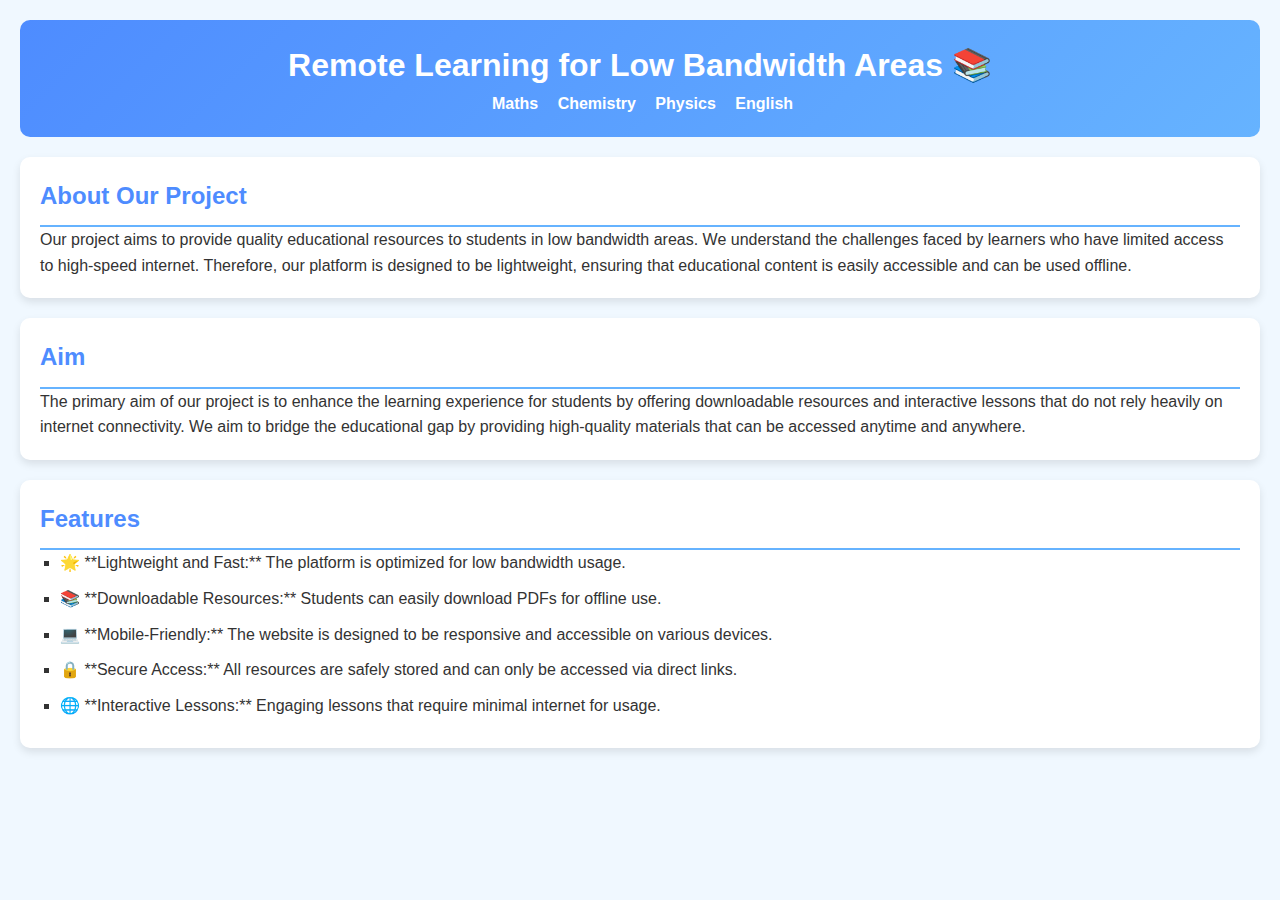
<file: index.html>
<!DOCTYPE html>
<html lang="en">
<head>
    <meta charset="UTF-8">
    <meta name="viewport" content="width=device-width, initial-scale=1.0">
    <link rel="stylesheet" href="style.css">
    <title>Remote Learning for Low Bandwidth Areas</title>
</head>
<body>
    <header>
        <h1>Remote Learning for Low Bandwidth Areas 📚</h1>
        <nav>
            <ul>
                <li><a href="#" onclick="showClasses('maths')">Maths</a></li>
                <li><a href="#" onclick="showClasses('chemistry')">Chemistry</a></li>
                <li><a href="#" onclick="showClasses('physics')">Physics</a></li>
                <li><a href="#" onclick="showClasses('english')">English</a></li>
            </ul>
        </nav>
    </header>

    <main>
        <div id="classes"></div>

        <section id="about">
            <h2>About Our Project</h2>
            <p>
                Our project aims to provide quality educational resources to students in low bandwidth areas. 
                We understand the challenges faced by learners who have limited access to high-speed internet. 
                Therefore, our platform is designed to be lightweight, ensuring that educational content is easily accessible 
                and can be used offline.
            </p>
        </section>

        <section id="aim">
            <h2>Aim</h2>
            <p>
                The primary aim of our project is to enhance the learning experience for students by offering 
                downloadable resources and interactive lessons that do not rely heavily on internet connectivity. 
                We aim to bridge the educational gap by providing high-quality materials that can be accessed 
                anytime and anywhere.
            </p>
        </section>

        <section id="features">
            <h2>Features</h2>
            <ul>
                <li>🌟 **Lightweight and Fast:** The platform is optimized for low bandwidth usage.</li>
                <li>📚 **Downloadable Resources:** Students can easily download PDFs for offline use.</li>
                <li>💻 **Mobile-Friendly:** The website is designed to be responsive and accessible on various devices.</li>
                <li>🔒 **Secure Access:** All resources are safely stored and can only be accessed via direct links.</li>
                <li>🌐 **Interactive Lessons:** Engaging lessons that require minimal internet for usage.</li>
            </ul>
        </section>
    </main>

    <script>
        function showClasses(subject) {
            const classesDiv = document.getElementById("classes");
            let classOptions = '';

            if (subject === 'maths') {
                classOptions = `
                    <h3>Maths Classes:</h3>
                    <ul>
                        <li><a href="maths/class6.pdf" target="_blank">Class 6</a></li>
                        <li><a href="maths/class7.pdf" target="_blank">Class 7</a></li>
                        <li><a href="maths/class8.pdf" target="_blank">Class 8</a></li>
                        <li><a href="maths/class9.pdf" target="_blank">Class 9</a></li>
                        <li><a href="maths/class10.pdf" target="_blank">Class 10</a></li>
                        <li><a href="maths/class11.pdf" target="_blank">Class 11</a></li>
                        <li><a href="maths/class12.pdf" target="_blank">Class 12</a></li>
                    </ul>
                `;
            } else if (subject === 'chemistry') {
                classOptions = `
                    <h3>Chemistry Classes:</h3>
                    <ul>
                        <li><a href="chemistry/class6.pdf" target="_blank">Class 6</a></li>
                        <li><a href="chemistry/class7.pdf" target="_blank">Class 7</a></li>
                        <li><a href="chemistry/class8.pdf" target="_blank">Class 8</a></li>
                        <li><a href="chemistry/class9.pdf" target="_blank">Class 9</a></li>
                        <li><a href="chemistry/class10.pdf" target="_blank">Class 10</a></li>
                        <li><a href="chemistry/class11.pdf" target="_blank">Class 11</a></li>
                        <li><a href="chemistry/class12.pdf" target="_blank">Class 12</a></li>
                    </ul>
                `;
            } else if (subject === 'physics') {
                classOptions = `
                    <h3>Physics Classes:</h3>
                    <ul>
                        <li><a href="physics/class6.pdf" target="_blank">Class 6</a></li>
                        <li><a href="physics/class7.pdf" target="_blank">Class 7</a></li>
                        <li><a href="physics/class8.pdf" target="_blank">Class 8</a></li>
                        <li><a href="physics/class9.pdf" target="_blank">Class 9</a></li>
                        <li><a href="physics/class10.pdf" target="_blank">Class 10</a></li>
                        <li><a href="physics/class11.pdf" target="_blank">Class 11</a></li>
                        <li><a href="physics/class12.pdf" target="_blank">Class 12</a></li>
                    </ul>
                `;
            } else if (subject === 'english') {
                classOptions = `
                    <h3>English Classes:</h3>
                    <ul>
                        <li><a href="english/class6.pdf" target="_blank">Class 6</a></li>
                        <li><a href="english/class7.pdf" target="_blank">Class 7</a></li>
                        <li><a href="english/class8.pdf" target="_blank">Class 8</a></li>
                        <li><a href="english/class9.pdf" target="_blank">Class 9</a></li>
                        <li><a href="english/class10.pdf" target="_blank">Class 10</a></li>
                        <li><a href="english/class11.pdf" target="_blank">Class 11</a></li>
                        <li><a href="english/class12.pdf" target="_blank">Class 12</a></li>
                    </ul>
                `;
            }

            classesDiv.innerHTML = classOptions;
        }
    </script>
</body>
</html>
</file>
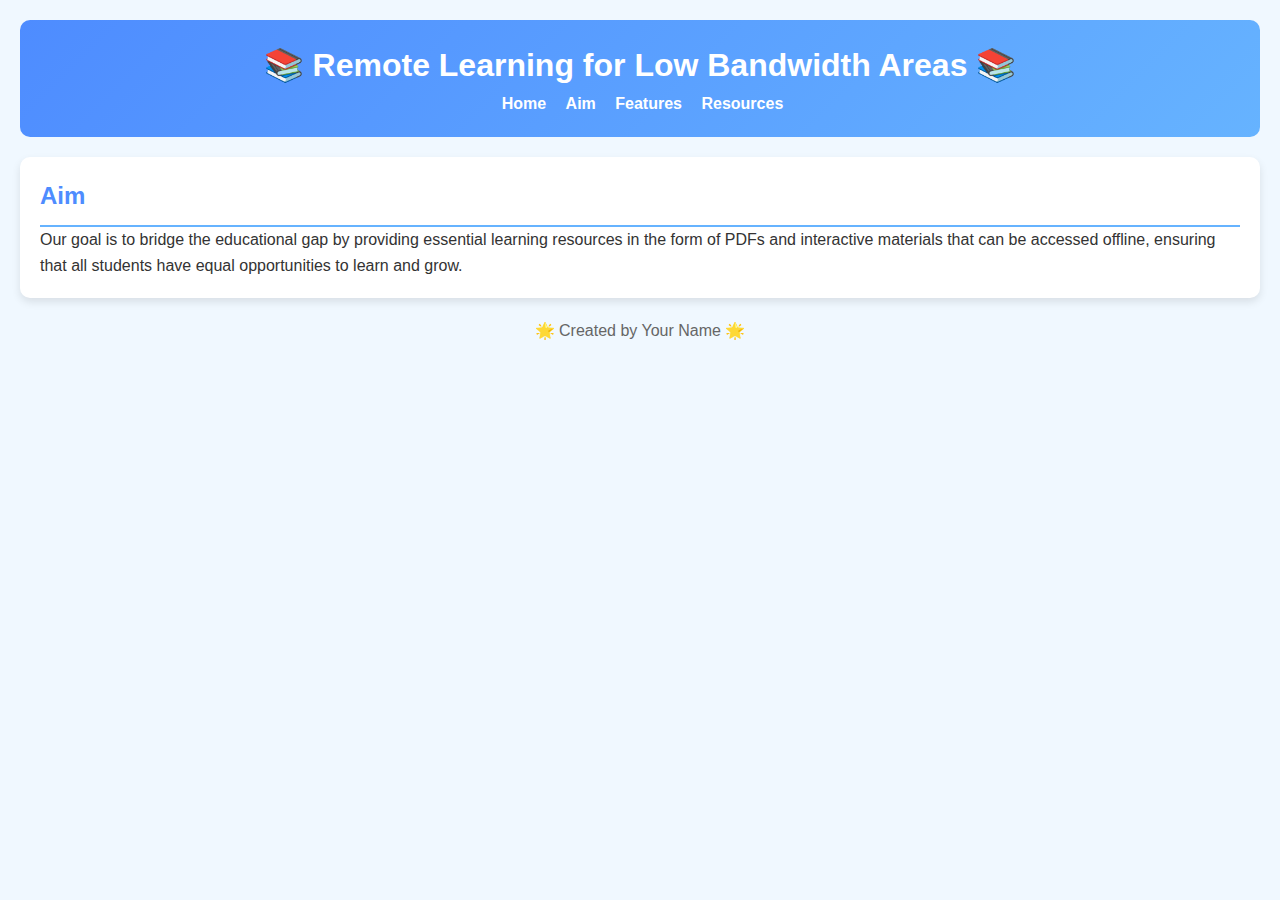
<file: aim.html>
<!DOCTYPE html>
<html lang="en">
<head>
    <meta charset="UTF-8">
    <meta name="viewport" content="width=device-width, initial-scale=1.0">
    <title>Aim - Remote Learning for Low Bandwidth Areas</title>
    <link rel="stylesheet" href="style.css">
</head>
<body>
    <header>
        <h1>📚 Remote Learning for Low Bandwidth Areas 📚</h1>
        <nav>
            <ul>
                <li><a href="index.html">Home</a></li>
                <li><a href="aim.html">Aim</a></li>
                <li><a href="features.html">Features</a></li>
                <li><a href="resources.html">Resources</a></li>
            </ul>
        </nav>
    </header>

    <main>
        <section>
            <h2>Aim</h2>
            <p>Our goal is to bridge the educational gap by providing essential learning resources in the form of PDFs and interactive materials that can be accessed offline, ensuring that all students have equal opportunities to learn and grow.</p>
        </section>
    </main>

    <footer>
        <p>🌟 Created by Your Name 🌟</p>
    </footer>
</body>
</html>
</file>
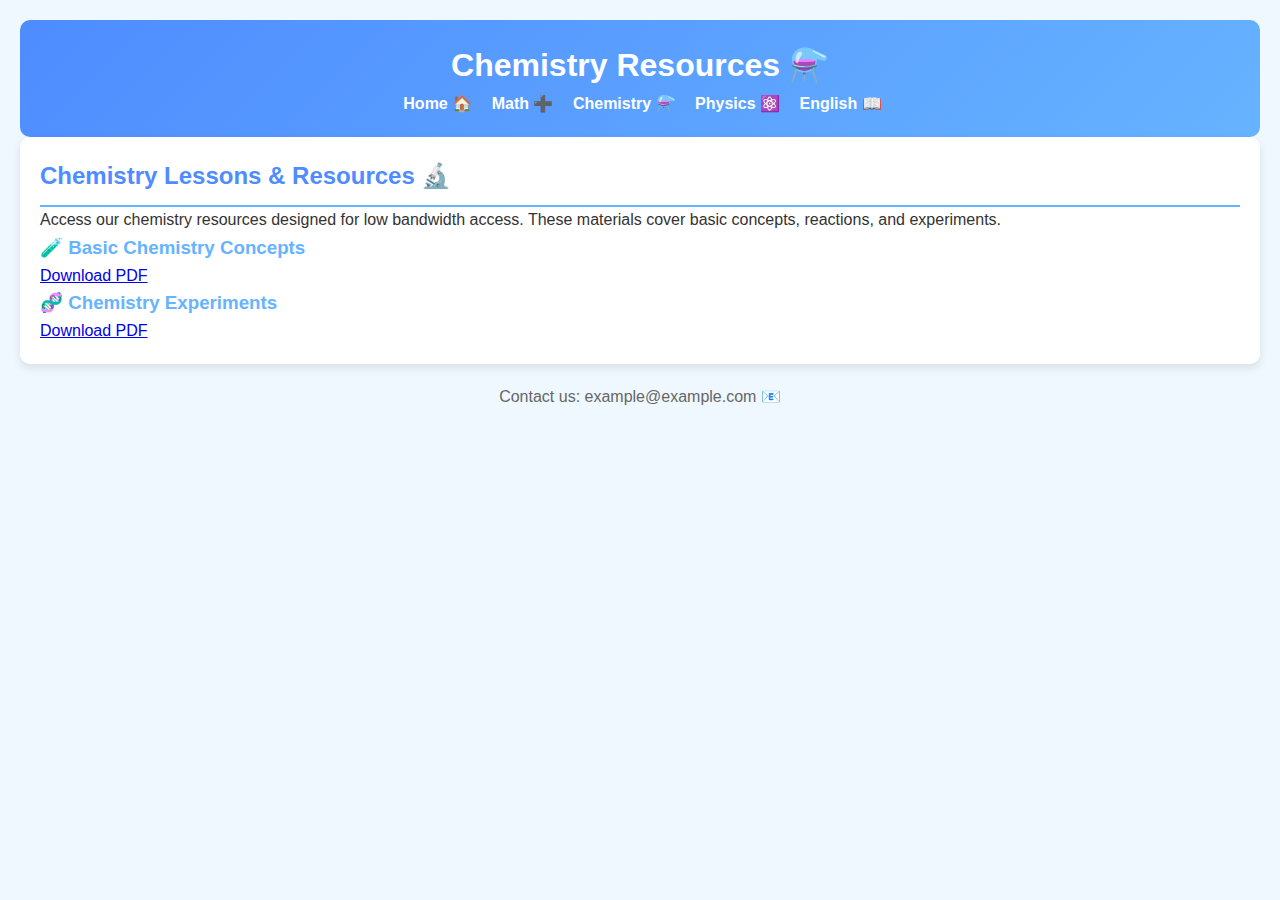
<file: chemistry.html>
<!DOCTYPE html>
<html lang="en">
<head>
    <meta charset="UTF-8">
    <meta name="viewport" content="width=device-width, initial-scale=1.0">
    <title>Chemistry Resources</title>
    <link rel="stylesheet" href="style.css">
</head>
<body>
    <header>
        <h1>Chemistry Resources ⚗️</h1>
        <nav>
            <ul>
                <li><a href="index.html">Home 🏠</a></li>
                <li><a href="math.html">Math ➕</a></li>
                <li><a href="chemistry.html">Chemistry ⚗️</a></li>
                <li><a href="physics.html">Physics ⚛️</a></li>
                <li><a href="english.html">English 📖</a></li>
            </ul>
        </nav>
    </header>

    <section id="chemistry-content">
        <h2>Chemistry Lessons & Resources 🔬</h2>
        <p>Access our chemistry resources designed for low bandwidth access. These materials cover basic concepts, reactions, and experiments.</p>

        <div class="resources">
            <div class="resource-item">
                <h3>🧪 Basic Chemistry Concepts</h3>
                <a href="basic_chemistry.pdf" download>Download PDF</a>
            </div>
            <div class="resource-item">
                <h3>🧬 Chemistry Experiments</h3>
                <a href="chemistry_experiments.pdf" download>Download PDF</a>
            </div>
        </div>
    </section>

    <footer>
        <p>Contact us: example@example.com 📧</p>
    </footer>
</body>
</html>
</file>
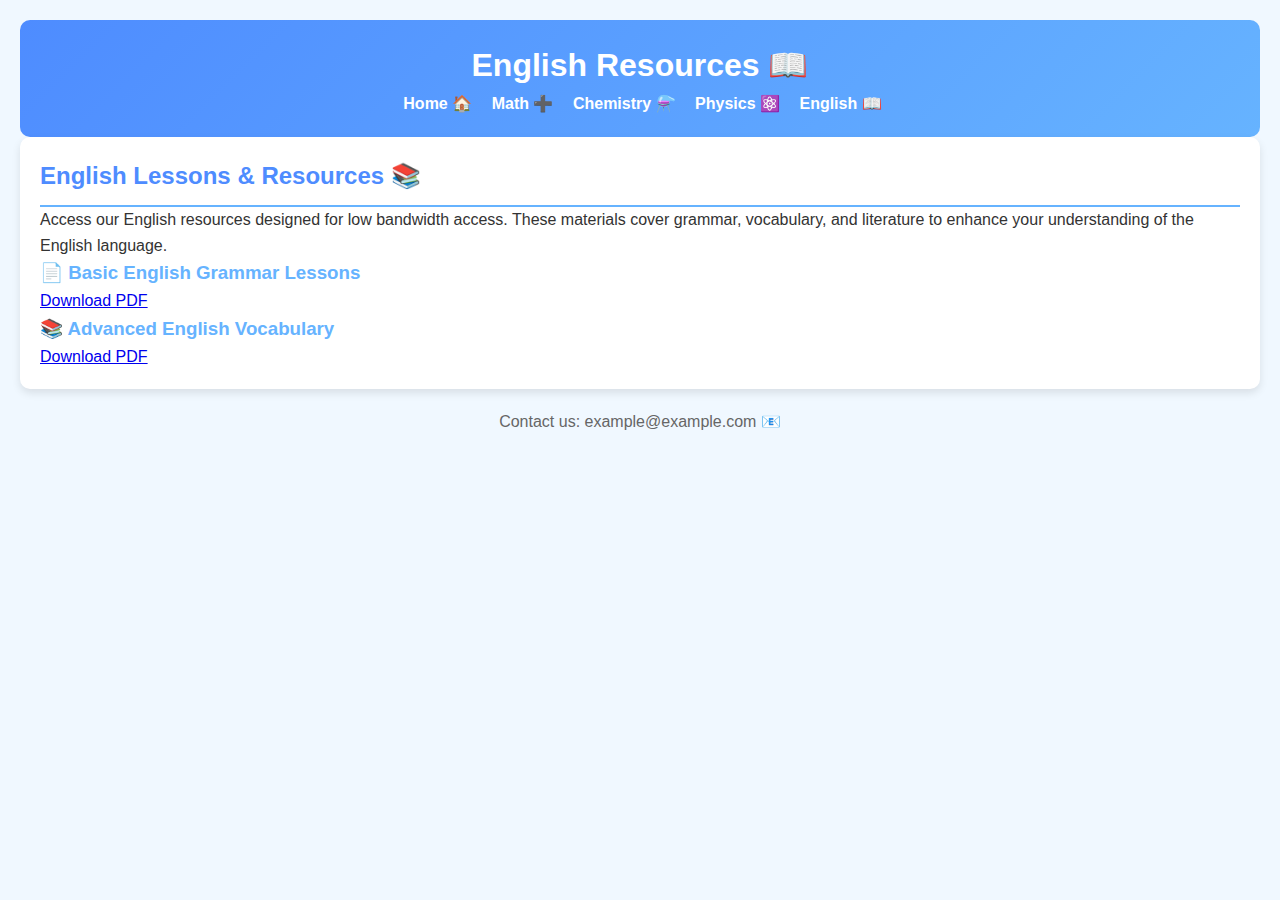
<file: english.html>
<!DOCTYPE html>
<html lang="en">
<head>
    <meta charset="UTF-8">
    <meta name="viewport" content="width=device-width, initial-scale=1.0">
    <title>English Resources</title>
    <link rel="stylesheet" href="style.css">
</head>
<body>
    <header>
        <h1>English Resources 📖</h1>
        <nav>
            <ul>
                <li><a href="index.html">Home 🏠</a></li>
                <li><a href="math.html">Math ➕</a></li>
                <li><a href="chemistry.html">Chemistry ⚗️</a></li>
                <li><a href="physics.html">Physics ⚛️</a></li>
                <li><a href="english.html">English 📖</a></li>
            </ul>
        </nav>
    </header>

    <section id="english-content">
        <h2>English Lessons & Resources 📚</h2>
        <p>Access our English resources designed for low bandwidth access. These materials cover grammar, vocabulary, and literature to enhance your understanding of the English language.</p>

        <div class="resources">
            <div class="resource-item">
                <h3>📄 Basic English Grammar Lessons</h3>
                <a href="basic_english_grammar.pdf" download>Download PDF</a>
            </div>
            <div class="resource-item">
                <h3>📚 Advanced English Vocabulary</h3>
                <a href="advanced_english_vocabulary.pdf" download>Download PDF</a>
            </div>
        </div>
    </section>

    <footer>
        <p>Contact us: example@example.com 📧</p>
    </footer>
</body>
</html>
</file>
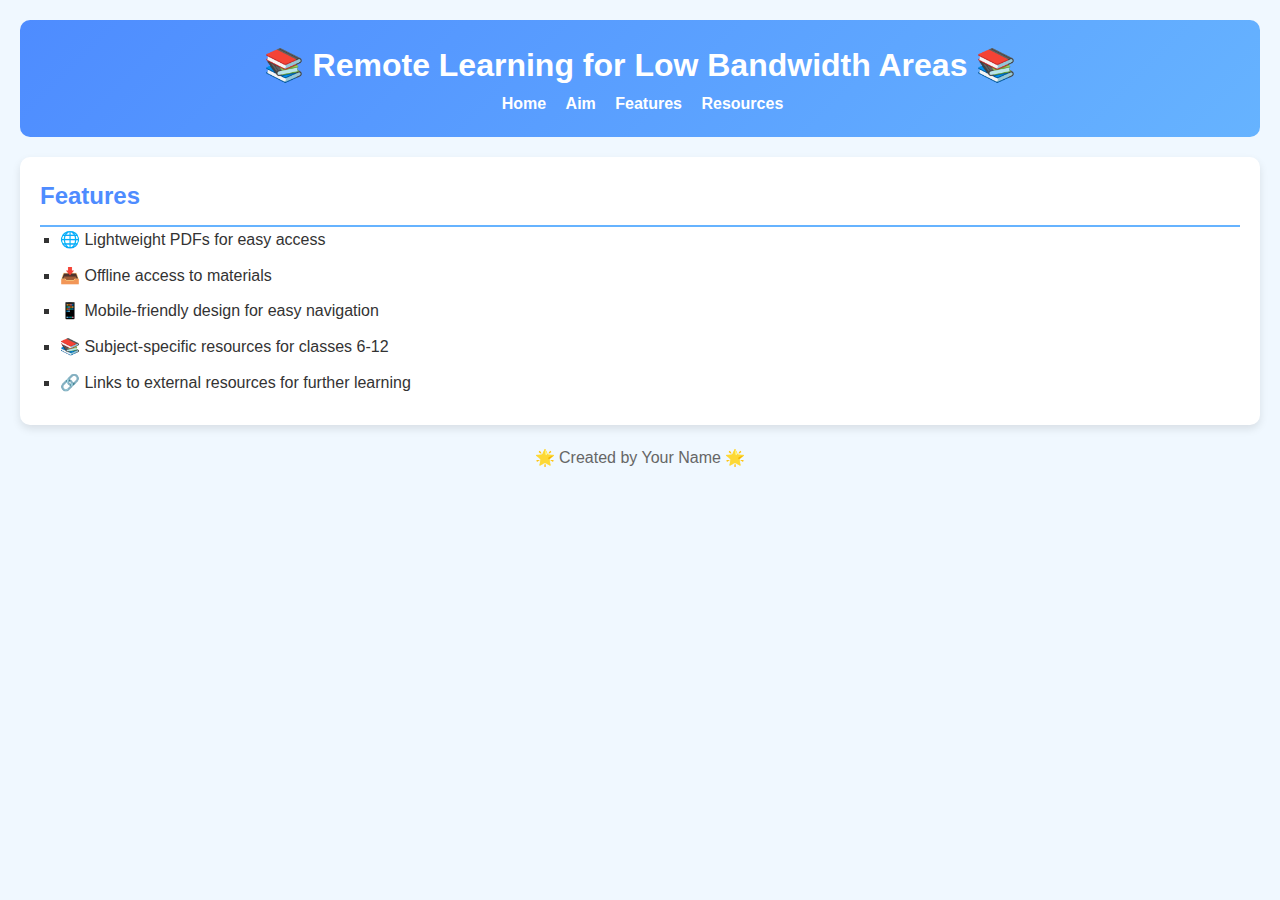
<file: features.html>
<!DOCTYPE html>
<html lang="en">
<head>
    <meta charset="UTF-8">
    <meta name="viewport" content="width=device-width, initial-scale=1.0">
    <title>Features - Remote Learning for Low Bandwidth Areas</title>
    <link rel="stylesheet" href="style.css">
</head>
<body>
    <header>
        <h1>📚 Remote Learning for Low Bandwidth Areas 📚</h1>
        <nav>
            <ul>
                <li><a href="index.html">Home</a></li>
                <li><a href="aim.html">Aim</a></li>
                <li><a href="features.html">Features</a></li>
                <li><a href="resources.html">Resources</a></li>
            </ul>
        </nav>
    </header>

    <main>
        <section>
            <h2>Features</h2>
            <ul>
                <li>🌐 Lightweight PDFs for easy access</li>
                <li>📥 Offline access to materials</li>
                <li>📱 Mobile-friendly design for easy navigation</li>
                <li>📚 Subject-specific resources for classes 6-12</li>
                <li>🔗 Links to external resources for further learning</li>
            </ul>
        </section>
    </main>

    <footer>
        <p>🌟 Created by Your Name 🌟</p>
    </footer>
</body>
</html>
</file>
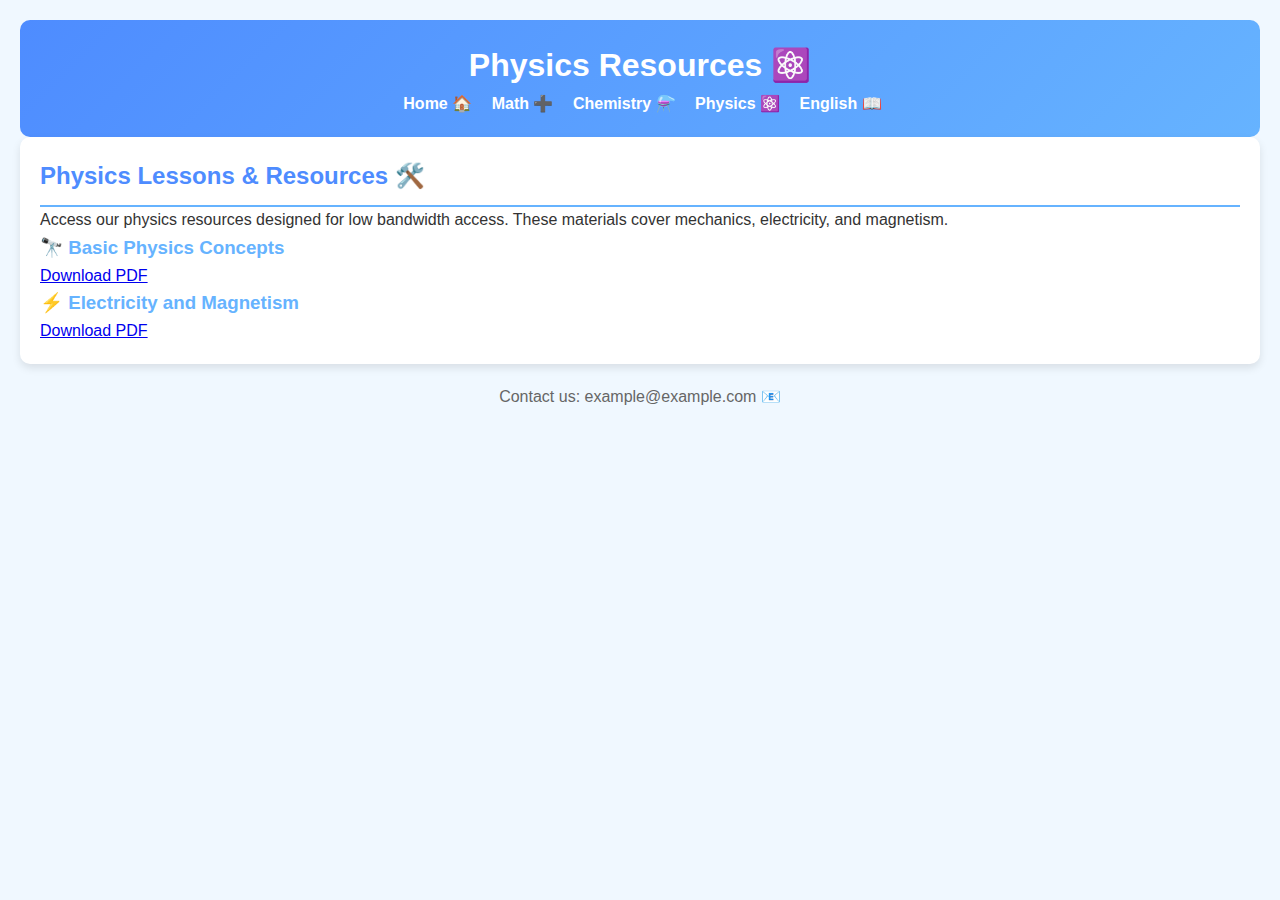
<file: physics.html>
<!DOCTYPE html>
<html lang="en">
<head>
    <meta charset="UTF-8">
    <meta name="viewport" content="width=device-width, initial-scale=1.0">
    <title>Physics Resources</title>
    <link rel="stylesheet" href="style.css">
</head>
<body>
    <header>
        <h1>Physics Resources ⚛️</h1>
        <nav>
            <ul>
                <li><a href="index.html">Home 🏠</a></li>
                <li><a href="math.html">Math ➕</a></li>
                <li><a href="chemistry.html">Chemistry ⚗️</a></li>
                <li><a href="physics.html">Physics ⚛️</a></li>
                <li><a href="english.html">English 📖</a></li>
            </ul>
        </nav>
    </header>

    <section id="physics-content">
        <h2>Physics Lessons & Resources 🛠️</h2>
        <p>Access our physics resources designed for low bandwidth access. These materials cover mechanics, electricity, and magnetism.</p>

        <div class="resources">
            <div class="resource-item">
                <h3>🔭 Basic Physics Concepts</h3>
                <a href="basic_physics.pdf" download>Download PDF</a>
            </div>
            <div class="resource-item">
                <h3>⚡ Electricity and Magnetism</h3>
                <a href="electricity_magnetism.pdf" download>Download PDF</a>
            </div>
        </div>
    </section>

    <footer>
        <p>Contact us: example@example.com 📧</p>
    </footer>
</body>
</html>
</file>
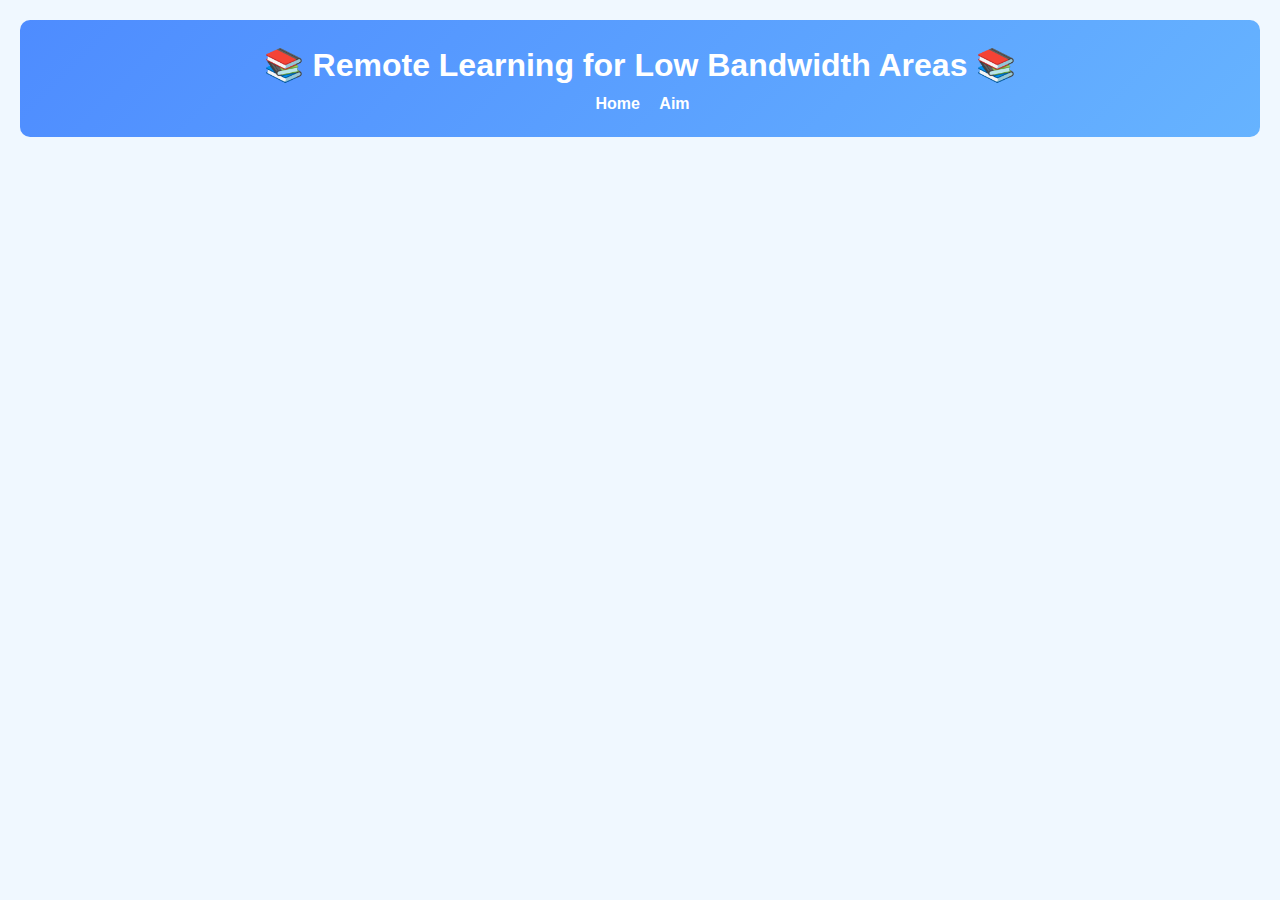
<file: resources.html>
<!DOCTYPE html>
<html lang="en">
<head>
    <meta charset="UTF-8">
    <meta name="viewport" content="width=device-width, initial-scale=1.0">
    <title>Resources - Remote Learning for Low Bandwidth Areas</title>
    <link rel="stylesheet" href="style.css">
</head>
<body>
    <header>
        <h1>📚 Remote Learning for Low Bandwidth Areas 📚</h1>
        <nav>
            <ul>
                <li><a href="index.html">Home</a></li>
                <li><a href="aim.html">Aim</a></li>
</file>
<file: style.css>
/* Reset some default browser styles */
body, h1, h2, h3, p, ul, li {
    margin: 0;
    padding: 0;
}

/* bla bla */

body {
    font-family: 'Arial', sans-serif; /* Font family for the entire site */
    background-color: #f0f8ff; /* Light background color */
    color: #333; /* Dark text color */
    line-height: 1.6; /* Better readability */
    padding: 20px; /* Padding around the body */
}

header {
    background: linear-gradient(135deg, #4e8cff, #66b3ff); /* Gradient background */
    color: white; /* Text color */
    padding: 20px; /* Padding around the header */
    text-align: center; /* Centered text */
    border-radius: 10px; /* Rounded corners */
}

nav ul {
    list-style: none; /* Remove bullet points */
    padding: 0; /* Remove padding */
}

nav ul li {
    display: inline; /* Inline list items */
    margin-right: 15px; /* Space between links */
}

nav a {
    color: white; /* Link color */
    text-decoration: none; /* Remove underline */
    font-weight: bold; /* Bold text */
    transition: color 0.3s ease; /* Smooth color transition */
}

nav a:hover {
    color: #ffdd57; /* Change color on hover */
}

main {
    margin-top: 20px; /* Space above main content */
}

section {
    background: white; /* White background for sections */
    border-radius: 10px; /* Rounded corners */
    padding: 20px; /* Padding inside sections */
    box-shadow: 0 4px 8px rgba(0, 0, 0, 0.1); /* Subtle shadow */
    margin-bottom: 20px; /* Space below sections */
}

h2 {
    color: #4e8cff; /* Header color */
    border-bottom: 2px solid #66b3ff; /* Underline effect */
    padding-bottom: 10px; /* Space below header */
}

h3 {
    color: #66b3ff; /* Slightly different color for sub-headers */
}

ul {
    list-style-type: square; /* Square bullet points for lists */
    margin-left: 20px; /* Space on the left */
}

li {
    margin-bottom: 10px; /* Space between list items */
}

footer {
    margin-top: 20px; /* Space above footer */
    text-align: center; /* Centered text */
    color: #666; /* Footer text color */
}

/* Responsive styles */
@media (max-width: 600px) {
    nav ul li {
        display: block; /* Stack links vertically on small screens */
        margin-bottom: 10px; /* Space below links */
    }
}
</file>
